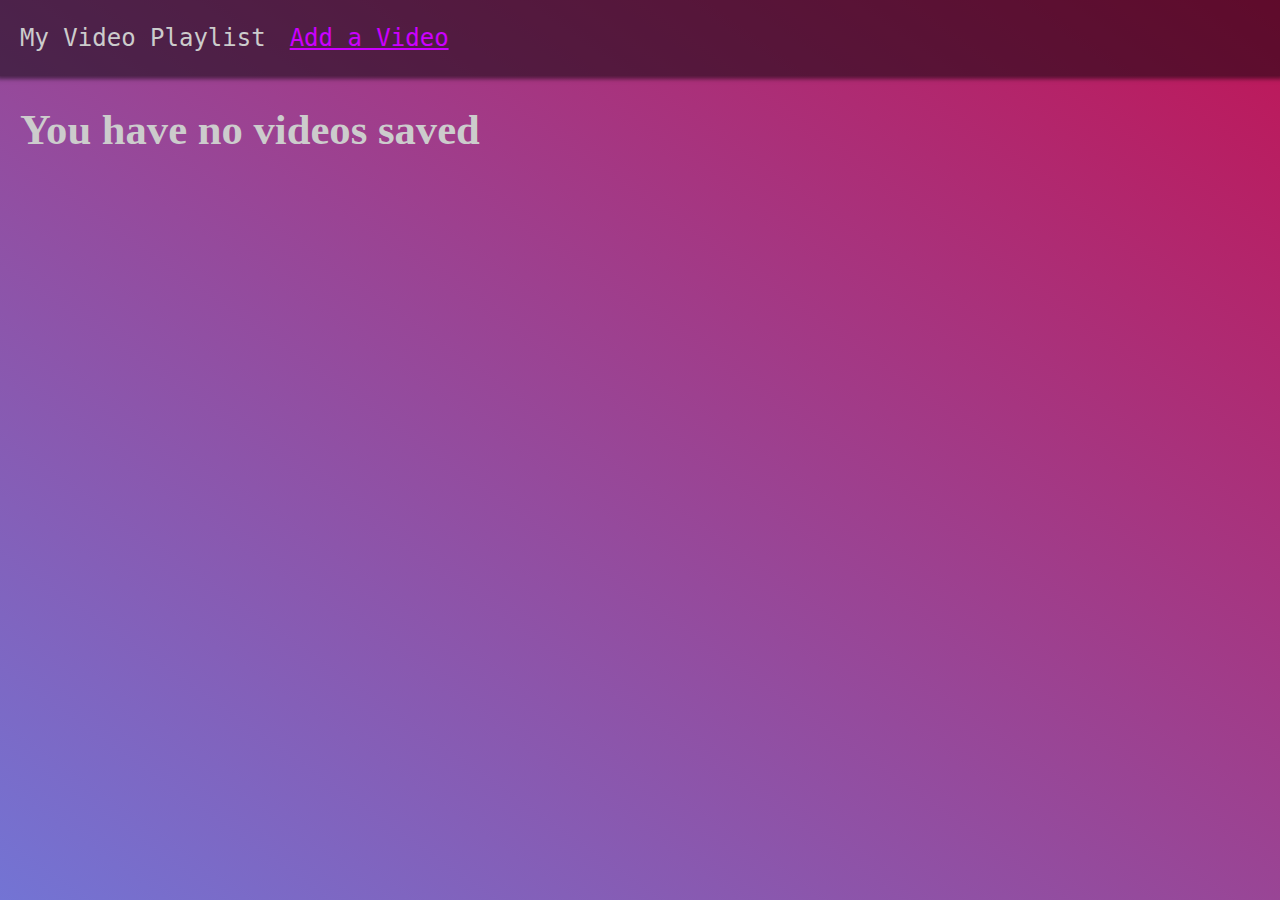
<file: index.html>
<!DOCTYPE html>
<html lang="en" dir="ltr">
  <head>
    <meta charset="utf-8">
    <title>Video-List</title>
    <link rel="stylesheet" href="styles.css">
  </head>
  <body>
    <header>
      <nav>
        <ul class="primary-nav container">
          <li>My Video Playlist</li>
          <li><a href="form.html">Add a Video</a></li>
        </ul>
      </nav>
    </header>
    <main>
      <section id="videos" class="container video-container">

      </section>
    </main>
  </body>
  <script src="site.js" charset="utf-8"></script>
</html>
</file>
<file: styles.css>
*,
*::before,
*::after {
  box-sizing: border-box;
}

h1,
h2 {
  font-family: 'Permanent Marker', cursive;
}


body {
  background-image: linear-gradient(to top right, #7374d4, #bf1657);
  margin: 0;
  padding: 0;
  font-size: 16pt;
  color: #ccc;
  min-height: 100vh;
}


html,body {
  font-family: 'PT Mono', monospace;
}

.container {
  padding: 0 20px;
}

.primary-nav {
  display: flex;
  align-items: center;
  justify-content: flex-start;
  background-color: rgba(0, 0, 0, 0.5);
  margin: 0;
  font-size: 1.5rem;
  box-shadow: 0 0 4px 3px rgba(0, 0, 0, 0.5);
}


.primary-nav > li {
  list-style: none;
  padding: 1em 0;
  margin-right: 1em;
}

.video-container{
    display: flex;
    flex-flow: row wrap;
    justify-content: flex-start;
    align-items: flex-start;
}

.video-card {
  display: grid;
  grid-template-columns: auto;
  grid-template-rows: auto auto;
  margin: 50px 50px 50px 0;
  background-color: rgba(0, 0, 0, 0.5);
  box-shadow: 0 0 5px 2px black;
  width: 350px;
  max-width: 350px;
  min-height: 500px;
  font-size: 2rem;
  overflow: hidden;
}



.video-card > img {
    height: auto;
    width: 100%;
}

.video-card > div {
  display: grid;
  grid-template-columns: 80% auto;
  grid-template-rows: auto;
  grid-gap: 10px 0px;
  background-color: rgba(0, 0, 0, 0.7);
  color: white;
}

.video-card > div > h4 {
  padding-left: 5px;
  margin:0;
  overflow: hidden;
  text-overflow: ellipsis;
  justify-self: start;
  align-self: center;
  max-width: 100%;
  max-height: 75px;
  overflow-y: hidden;
  overflow-x: hidden;
  white-space: nowrap;
}

.video-card > div > h4:last-child {
  align-self: center;
  justify-self: center;
}

a {
  color: #c0f;
}

.page-header {
  text-align: center;
}

.page-header > *  {
  margin:auto;
}

.video-form {
  position: absolute;
  box-shadow:  0 0 4px 4px rgba(0, 0, 0, 0.7);
  background-color: rgba(0, 0, 0, 0.5);
  left: 25%;
  right:25%;
  top: 15%;
  padding: 1em;
  font-size:20pt;
}

.video-form > section {
  padding-top: 1em;
}

.rating-container {
  display: flex;
  padding: 1em 0;
  align-items: center;
  justify-content: space-between;
  flex-flow: row wrap;
}

.rating-container > div {
  width: auto;
  margin: 10px;
  display: grid;
  grid-template-columns: auto auto;
  grid-column-gap: 10px;
}

.rating-container > div > label {
  margin: auto;
  width: auto;
}

.rating-container > div > input {
  width: auto;
}

label, input {
  display: block;
  width: 100%;
  margin-bottom: 10px;
  margin-right: 10px;
}

input {
  padding: 1em 0.5em;
  border-radius: 5px;
  border: 1px solid #000;
}

input[type=text]:focus {
  animation: flash 1s infinite;
  -o-animation-fill-mode: both;
  transition: box-shadow cubic-bezier(.79,.14,.15,.86);
  outline: 0;
}

input[type=submit] {
  padding: 1em;
  width: auto;
  margin: auto;
  border: 0;
  box-shadow: inset 0 0 2px 2px rgba(0, 0, 0, 0.5);
  text-shadow: -2px -1px rgba(0, 0, 0, 1);
  font-size: 16pt;
  background-color: #7374d4;
}

input[type=radio] {
  width: auto;
  margin: auto;
  padding: 0;
}

@keyframes flash {
  0% {
    box-shadow: 0 0 0px 0px #bf1657;
  }
  50% {
    box-shadow: 0 0 10px 5px #bf1657;
  }

  100% {
    box-shadow: 0 0 0px 0px #bf1657;
  }
}
</file>
